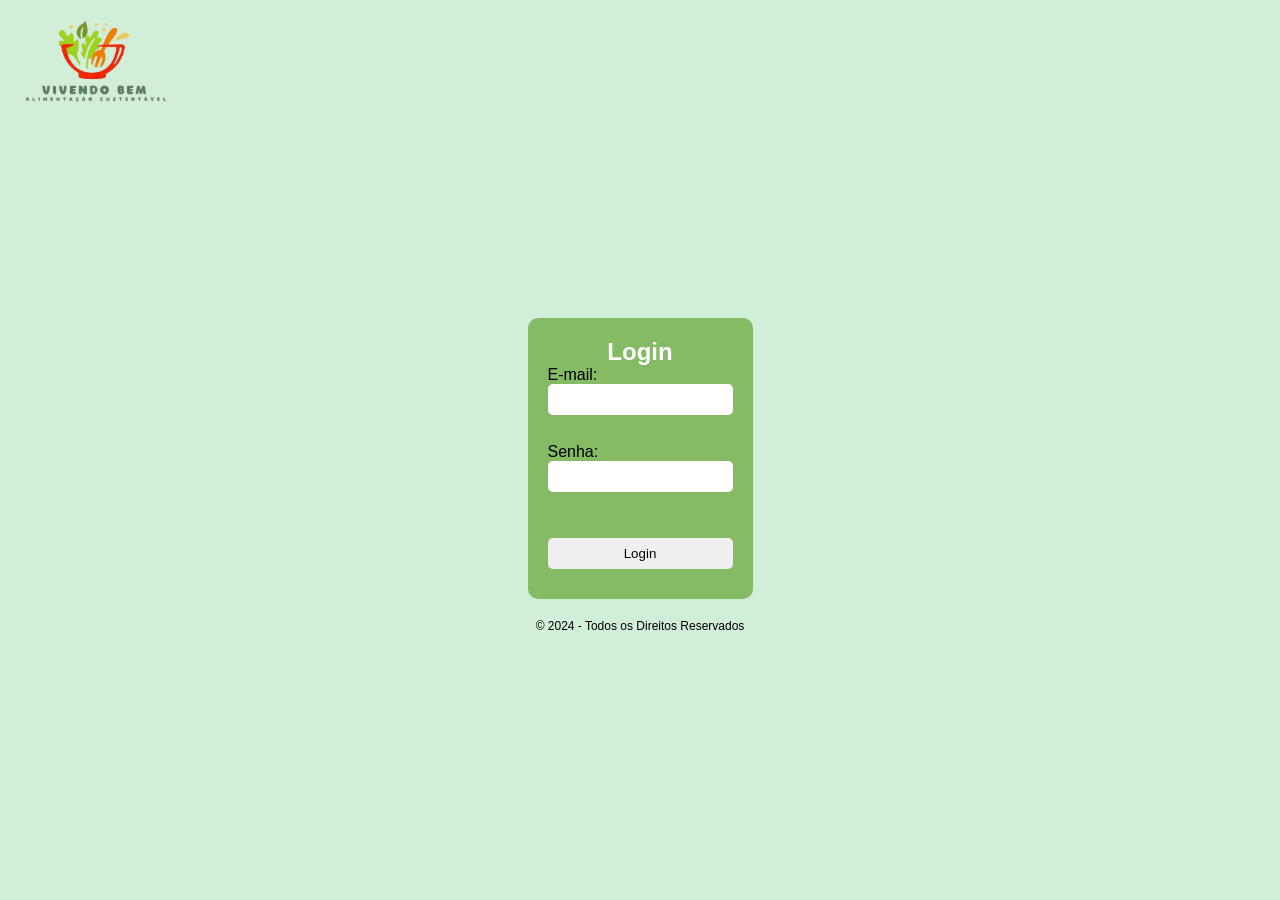
<file: index.html>
<!DOCTYPE html>
<html lang="pt-br">
<head>
    <meta charset="UTF-8">
    <meta name="viewport" content="width=device-width, initial-scale=1.0">
    <link rel="stylesheet" href="styleLoginIndex.css">
    <title>Vivendo bem - Login</title>
</head>
<body>
    <img src="img/Logo-2.png" alt="Logo" class="logo">
    <div class="login-container">
        <div class="login">
            <h2>Login</h2>
            <form id="loginForm" onsubmit="fazerLogin(); return false;">
                E-mail: <input type="email" id="email" name="email" required><br>
                Senha: <input type="password" id="password" name="password" required><br><br>
                <input type="submit" value="Login">
            </form>
        </div>

        <footer>
            <p>© 2024 - Todos os Direitos Reservados</p>
        </footer>
    </div>

    <script src="scriptlogin.js"></script>
    <script src="common.js"></script>
</body>
</html>
</file>
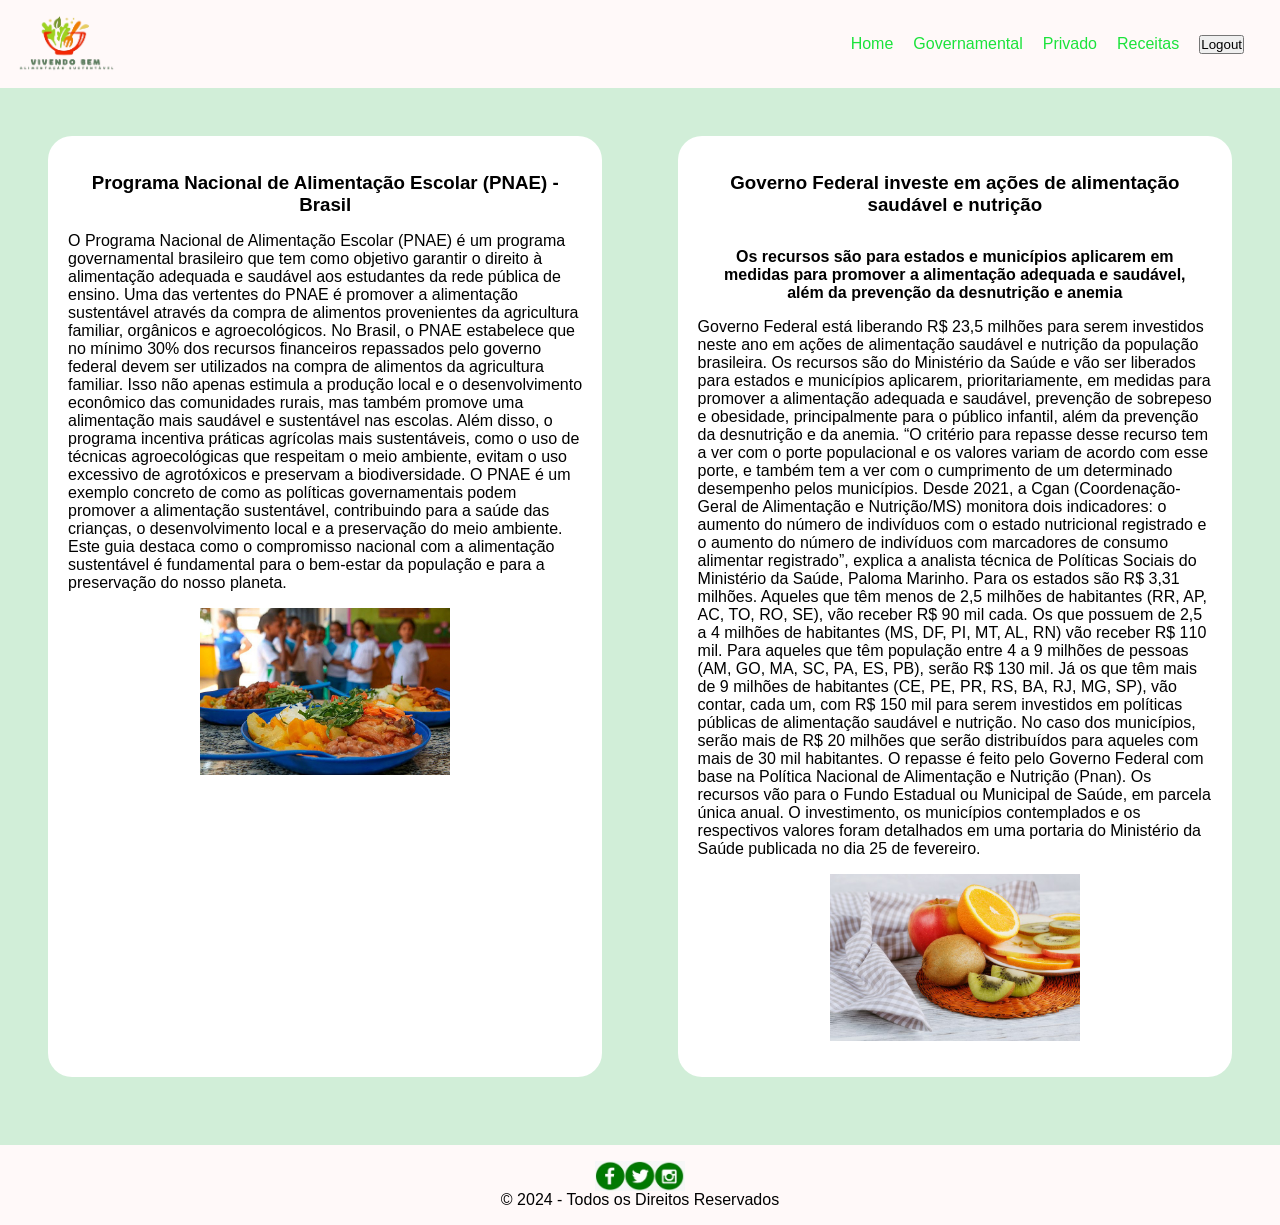
<file: governamental.html>
<!DOCTYPE html>
<html lang="pt-br">
<head>
    <meta charset="UTF-8">
    <meta name="viewport" content="width=100px, initial-scale=1.0">
    <link rel="stylesheet" href="styleGovernamental.css">
    <title>Vivendo bem - Governamental</title>
</head>
<body>
    <header>
        <nav>
            <img src="img\Logo-2.png" width="100px" height="px"/>
            <ul>
                <li><a href="home.html">Home</a></li>
                <li><a href="governamental.html">Governamental</a></li>
                <li><a href="privado.html">Privado</a></li>
                <li><a href="receitas.html">Receitas</a></li>
                <li><button onclick="fazerLogout()">Logout</button></li>
            </ul>
        </nav>
    </header>
    <script src="common.js"></script>
    
    <main>
       <section>
        <div>
            <h3>Programa Nacional de Alimentação Escolar (PNAE) - Brasil</h3>
            <p>
                O Programa Nacional de Alimentação Escolar (PNAE) é um programa governamental brasileiro que tem como objetivo garantir o direito à alimentação adequada e saudável aos estudantes da rede pública de ensino. Uma das vertentes do PNAE é promover a alimentação sustentável através da compra de alimentos provenientes da agricultura familiar, orgânicos e agroecológicos.

                No Brasil, o PNAE estabelece que no mínimo 30% dos recursos financeiros repassados pelo governo federal devem ser utilizados na compra de alimentos da agricultura familiar. Isso não apenas estimula a produção local e o desenvolvimento econômico das comunidades rurais, mas também promove uma alimentação mais saudável e sustentável nas escolas.

                Além disso, o programa incentiva práticas agrícolas mais sustentáveis, como o uso de técnicas agroecológicas que respeitam o meio ambiente, evitam o uso excessivo de agrotóxicos e preservam a biodiversidade.

                O PNAE é um exemplo concreto de como as políticas governamentais podem promover a alimentação sustentável, contribuindo para a saúde das crianças, o desenvolvimento local e a preservação do meio ambiente.

                Este guia destaca como o compromisso nacional com a alimentação sustentável é fundamental para o bem-estar da população e para a preservação do nosso planeta.
            </p>
            
            <img class="img-conteudo" src="img/governamental2.jpg" width="250px" alt="Alimentação na escola">
        </div>
       </section>
       <section>
        <div>
            <h3>Governo Federal investe em ações de alimentação saudável e nutrição</h3>
            <h4>Os recursos são para estados e municípios aplicarem em medidas para promover a alimentação adequada e saudável, além da prevenção da desnutrição e anemia</h4>
            <p>Governo Federal está liberando R$ 23,5 milhões para serem investidos neste ano em ações de alimentação saudável e nutrição da população brasileira. Os recursos são do Ministério da Saúde e vão ser liberados para estados e municípios aplicarem, prioritariamente, em medidas para promover a alimentação adequada e saudável, prevenção de sobrepeso e obesidade, principalmente para o público infantil, além da prevenção da desnutrição e da anemia.

            “O critério para repasse desse recurso tem a ver com o porte populacional e os valores variam de acordo com esse porte, e também tem a ver com o cumprimento de um determinado desempenho pelos municípios. Desde 2021, a Cgan (Coordenação-Geral de Alimentação e Nutrição/MS) monitora dois indicadores: o aumento do número de indivíduos com o estado nutricional registrado e o aumento do número de indivíduos com marcadores de consumo alimentar registrado”, explica a analista técnica de Políticas Sociais do Ministério da Saúde, Paloma Marinho.
                
            Para os estados são R$ 3,31 milhões. Aqueles que têm menos de 2,5 milhões de habitantes (RR, AP, AC, TO, RO, SE), vão receber R$ 90 mil cada. Os que possuem de 2,5 a 4 milhões de habitantes (MS, DF, PI, MT, AL, RN) vão receber R$ 110 mil. Para aqueles que têm população entre 4 a 9 milhões de pessoas (AM, GO, MA, SC, PA, ES, PB), serão R$ 130 mil. Já os que têm mais de 9 milhões de habitantes (CE, PE, PR, RS, BA, RJ, MG, SP), vão contar, cada um, com R$ 150 mil para serem investidos em políticas públicas de alimentação saudável e nutrição.
                
            No caso dos municípios, serão mais de R$ 20 milhões que serão distribuídos para aqueles com mais de 30 mil habitantes. O repasse é feito pelo Governo Federal com base na Política Nacional de Alimentação e Nutrição (Pnan). Os recursos vão para o Fundo Estadual ou Municipal de Saúde, em parcela única anual.
                
            O investimento, os municípios contemplados e os respectivos valores foram detalhados em uma portaria do Ministério da Saúde publicada no dia 25 de fevereiro.</p>
                
            <img class="img-conteudo" src="/img/governamental1.jpeg" alt="" width="250px">


        </div>
       </section>
    </main>
    <footer>
        <img src="img\Rodapé.jpeg" width="90px" height="30px"/>
        <p>© 2024 - Todos os Direitos Reservados</p>
    </footer>
</body>
</html>
</file>
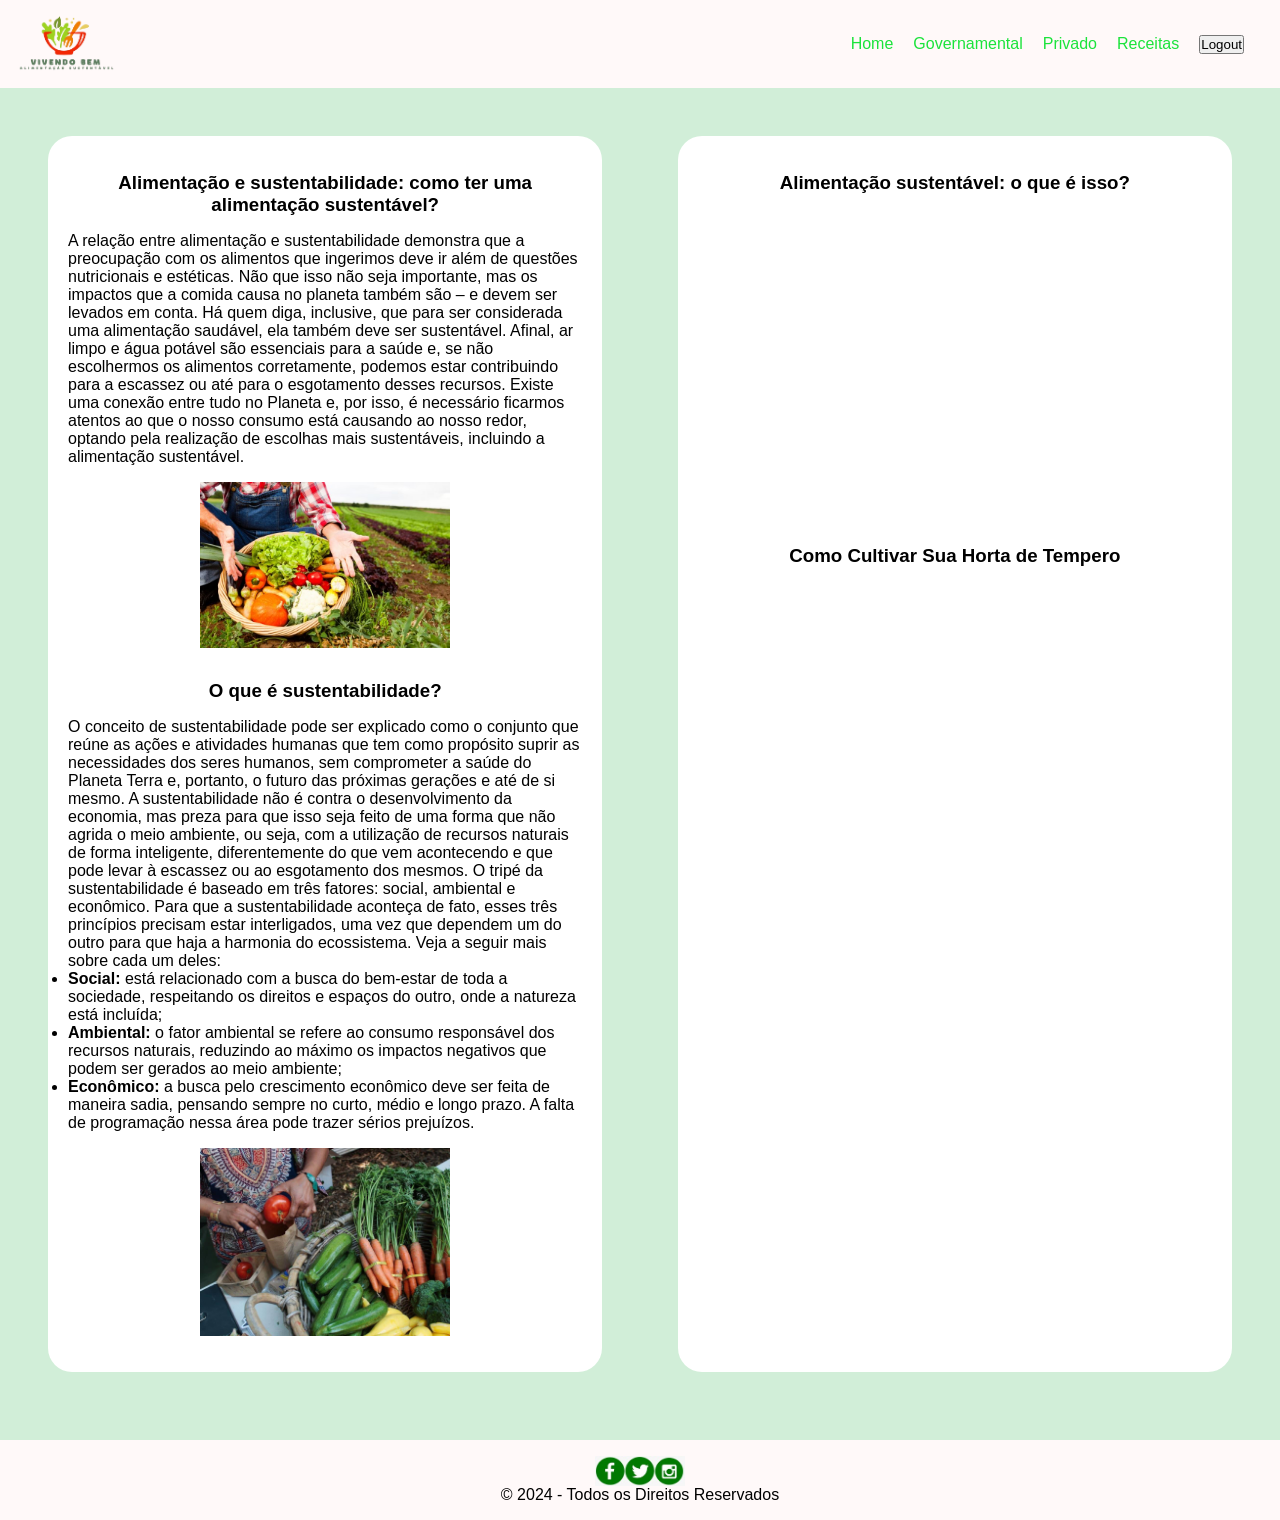
<file: home.html>
<!DOCTYPE html>
<html lang="pt-br">
<head>
    <meta charset="UTF-8">
    <meta name="viewport" content="width=100px, initial-scale=1.0">
    <link rel="stylesheet" href="styleHome.css">
    <script src="scripthome.js" defer></script>
    <title>Vivendo bem - Home</title>
</head>
<body>
    <header>
        <nav>
            <img src="img\Logo-2.png" width="100px" height="px"/>
            <ul>
                <li><a href="home.html">Home</a></li>
                <li><a href="governamental.html">Governamental</a></li>
                <li><a href="privado.html">Privado</a></li>
                <li><a href="receitas.html">Receitas</a></li>
                <li><button onclick="fazerLogout()">Logout</button></li>
            </ul>
        </nav>
    </header>
    <script src="common.js"></script>
    <main>
               
       
    </main>
    <footer>
        <img src="img\Rodapé.jpeg" width="90px" height="30px"/>
        <p>© 2024 - Todos os Direitos Reservados</p>
    </footer>
</body>
</html>
</file>
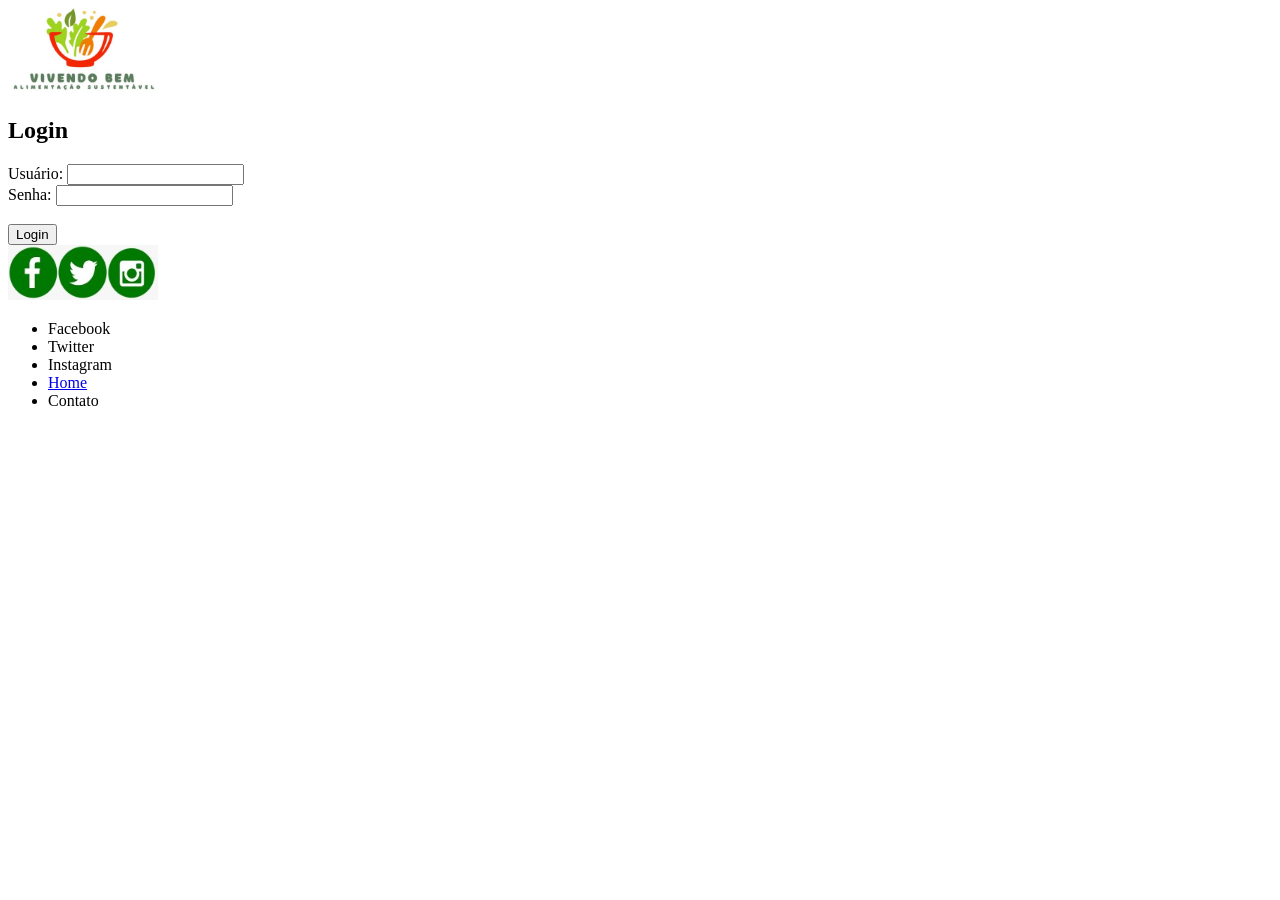
<file: login.html>
<!DOCTYPE html>
<html lang="pt-br">
<head>
    <meta charset="UTF-8">
    <meta name="viewport" content="width=device-width, initial-scale=1.0">
    <title>Login</title>
</head>
<body>
    
    <span><img src="img\Logo.jpeg" width="150px"/></span>
    <h2>Login</h2>
    <form>
        Usuário: <input type="text" name="username" required><br>
        Senha: <input type="password" name="password" required><br><br>
        <input type="submit" value="Login">
    </form>

    <footer>
        <span> <img src="img\Rodapé.jpeg" width="150px" height="55px"/></span>
        <ul>
            <li>Facebook</li>
            <li>Twitter</li>
            <li>Instagram</li>
            <li><a href="/home.html">Home</a></li>
            <li>Contato</li>

        </ul>
    </footer>
    
</body>
</html>
</file>
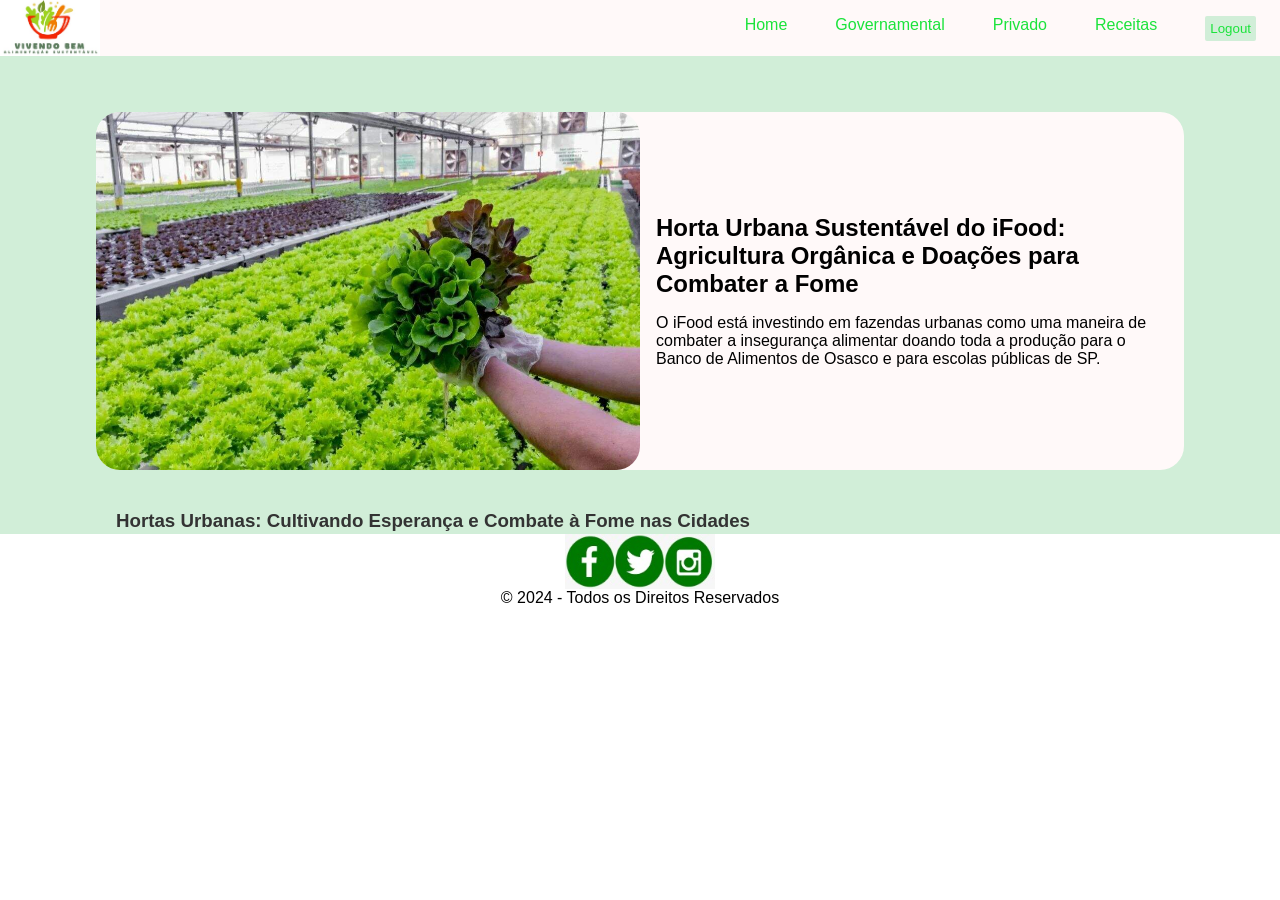
<file: privado.html>
<!DOCTYPE html>
<html lang="pt-br">
<head>
    <meta charset="UTF-8">
    <meta name="viewport" content="width=device-width, initial-scale=1.0">
    <title>Vivendo bem -  Privado</title>
    <link rel="stylesheet" href="estilo.css">
</head>
<body>
    <header>
        <nav>
           <img src="img\Logo.jpeg" width="100px" height="px" alt="Logotipo da empresa Vivendo Bem"/>
            <ul>
                <li><a href="home.html">Home</a></li>
                <li><a href="governamental.html">Governamental</a></li>
                <li><a href="privado.html">Privado</a></li>
                <li><a href="receitas.html">Receitas</a></li>
                <li><button onclick="fazerLogout()">Logout</button></li>
            </ul>
        </nav>
    </header>
    <script src="common.js"></script>
    <main>
        <section class="hero">
            <img src="img/privado.jpg" width="250px" alt="Alimentação na escola">
            <div class="hero-text">
              <h2>Horta Urbana Sustentável do iFood: Agricultura Orgânica e Doações para Combater a Fome</h2>
              <p>O iFood está investindo em fazendas urbanas como uma maneira de combater a insegurança alimentar doando toda a produção para o Banco de Alimentos de Osasco e para escolas públicas de SP.</p>  
            </div>
            <div class="campo-verde-claro">
                <h3>Hortas Urbanas: Cultivando Esperança e Combate à Fome nas Cidades</h3>
                <p>Em um mundo ideal, o acesso a alimentos frescos, nutritivos e de qualidade seria um direito fundamental para todos. No entanto, a realidade nos confronta com a dura realidade da insegurança alimentar, que afeta milhões de pessoas em todo o planeta, especialmente nas grandes cidades.</p>
                <p>Nesse contexto, as hortas urbanas surgem como uma solução inovadora e promissora para combater esse problema. Através do cultivo de alimentos em espaços ociosos dentro das próprias cidades, é possível garantir o acesso a uma alimentação mais saudável para comunidades em situação de vulnerabilidade, além de promover a educação ambiental e a integração social.</p>
                <h3>iFood: Uma Empresa Comprometida com a Sustentabilidade e o Bem-Estar Social</h3>
                <p>Reconhecendo o potencial transformador das hortas urbanas, o iFood, uma das maiores plataformas de delivery da América Latina, decidiu investir nessa iniciativa. Em 2021, a empresa deu início a um projeto piloto com a criação de uma fazenda urbana na sede da empresa em Osasco, na Grande São Paulo.</p>
                <p>Essa iniciativa pioneira, em parceria com a startup Begreen, especializada em hortas verticais, transformou 950 m² em um oásis verde, onde são cultivados alimentos frescos e orgânicos, como alface, rúcula, tomate e abobrinha. Toda a produção, cerca de 1,7 tonelada por mês, é doada ao Banco de Alimentos do município, beneficiando diretamente três mil famílias em situação de vulnerabilidade.</p>
                <h3>Hortas Escolares: Nutrição, Educação e Integração Social</h3>
                <p>Para ampliar o impacto positivo dessa iniciativa, o iFood também está financiando a criação de hortas urbanas em escolas públicas de São Paulo e Ferraz de Vasconcelos. Em parceria com a ONG Cidades Sem Fome, o projeto Hortas Escolares leva a agricultura sustentável para áreas sem uso nas instituições, beneficiando alunos, suas famílias e a comunidade em geral.
                </p>
                <p>Nas três unidades já em funcionamento, mais de 25 tipos de hortaliças e legumes são cultivados em uma área total de 2.300 m². Essa produção nutritiva complementa a merenda escolar, contribuindo para uma alimentação mais saudável e balanceada para as crianças. O excedente da colheita é doado para as famílias dos alunos, promovendo a segurança alimentar e a integração social.</p>
                <h3>Um Impacto que Vai Além da Mesa</h3>
                <p>As hortas urbanas do iFood transcendem o simples cultivo de alimentos. Elas se transformam em espaços de aprendizado, onde os alunos têm a oportunidade de vivenciar na prática os princípios da agricultura sustentável, da preservação ambiental e da alimentação saudável. Além disso, as hortas promovem a integração social entre os alunos, suas famílias e a comunidade, fortalecendo os laços de cooperação e solidariedade.
                </p>
                <h3>Um Modelo Inspirador para o Futuro</h3>
                <p>O sucesso das hortas urbanas do iFood demonstra o potencial dessa iniciativa como uma ferramenta eficaz no combate à insegurança alimentar e na promoção do desenvolvimento social sustentável. A empresa espera inspirar outras empresas, instituições e governos a adotarem esse modelo, contribuindo para a construção de um futuro mais justo e próspero para todos.
                </p>
                <h3>Juntos, podemos cultivar um futuro mais verde, mais saudável e mais justo!</h3>
              </div>
        </section>
    </main>
    <footer>
        <img src="img\Rodapé.jpeg" width="150px" height="55px" alt="Rodapé do site Vivendo Bem"/>
        <p>© 2024 - Todos os Direitos Reservados</p>
    </footer>
</body>
</html>
</file>
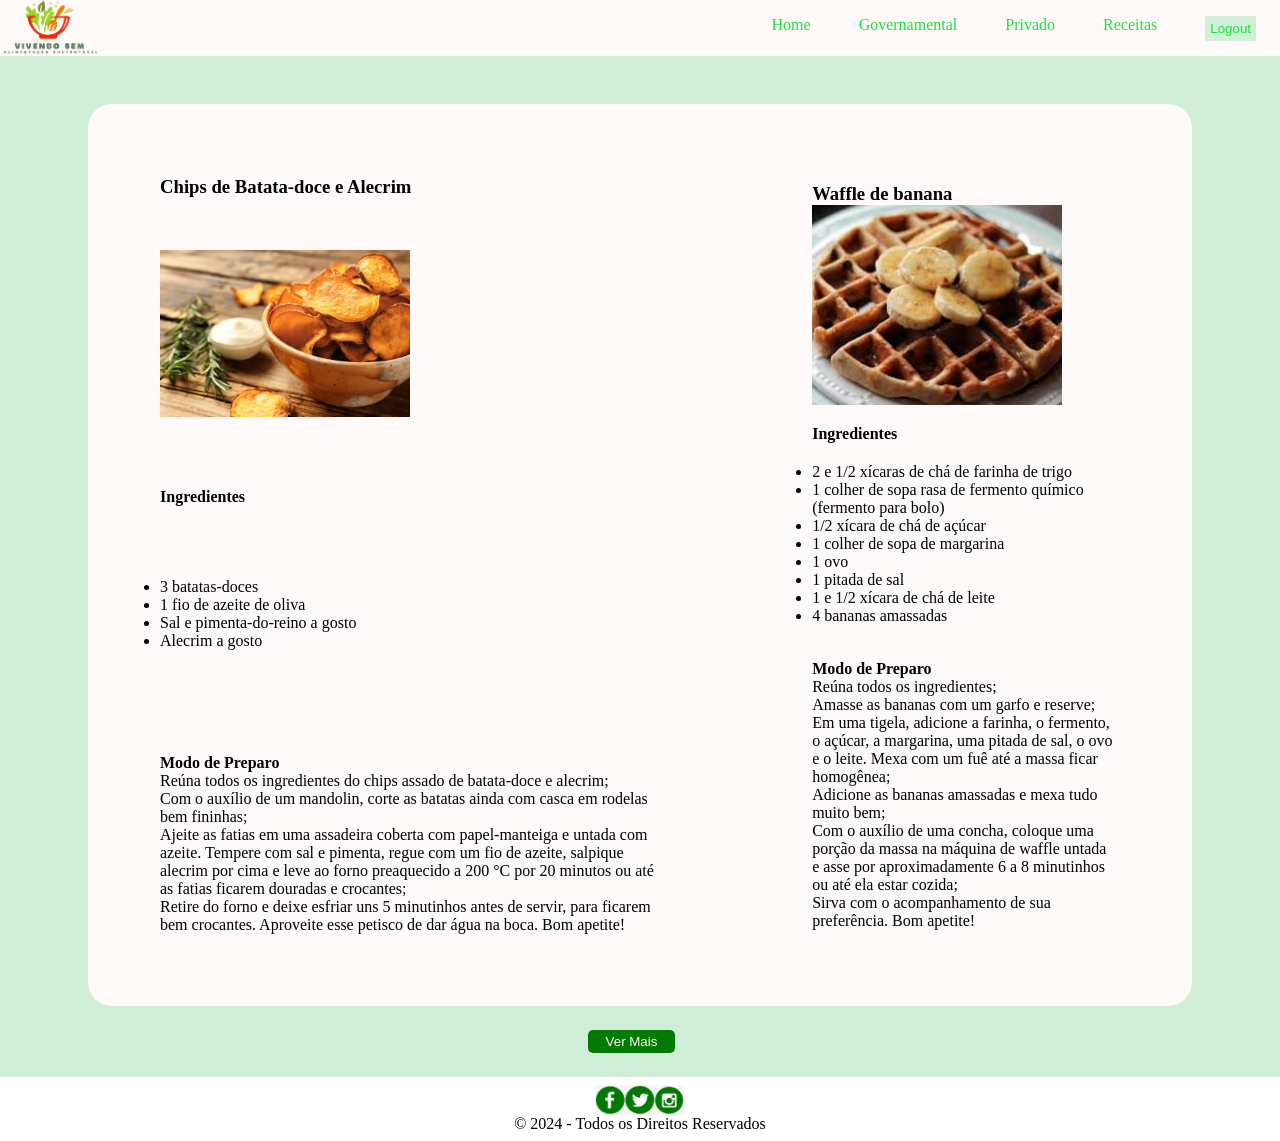
<file: receitas.html>
<!DOCTYPE html>
<html lang="pt-br">
<head>
    <meta charset="UTF-8">
    <meta name="viewport" content="width=100px, initial-scale=1.0">
    <link rel="stylesheet" href="styleReceitas.css">
    <script src="receitas.js" defer></script>
    <title>Vivendo bem - Receitas</title>
</head>
<body>
    <header>
        <nav>
            <img src="img\Logo-2.png" width="100px" height="px"/>
            <ul>
                <li><a href="home.html">Home</a></li>
                <li><a href="governamental.html">Governamental</a></li>
                <li><a href="privado.html">Privado</a></li>
                <li><a href="receitas.html">Receitas</a></li>
                <li><button onclick="fazerLogout()">Logout</button></li>
            </ul>
        </nav>
    </header>
    <script src="common.js"></script>
    
    <main>
        <section class="rec">
            <div id="conteudo1"></div>

            <div id="conteudo2"></div>
        </section>
        <a class="linkbtn" href="https://www.receiteria.com.br/receitas-saudaveis-rapidas/"><button class="vermais">Ver Mais</button></a>
        
    </main>
    <footer>
        <img src="img\Rodapé.jpeg" width="90px" height="30px"/>
        <p>© 2024 - Todos os Direitos Reservados</p>
    </footer>
</body>
</html>
</file>
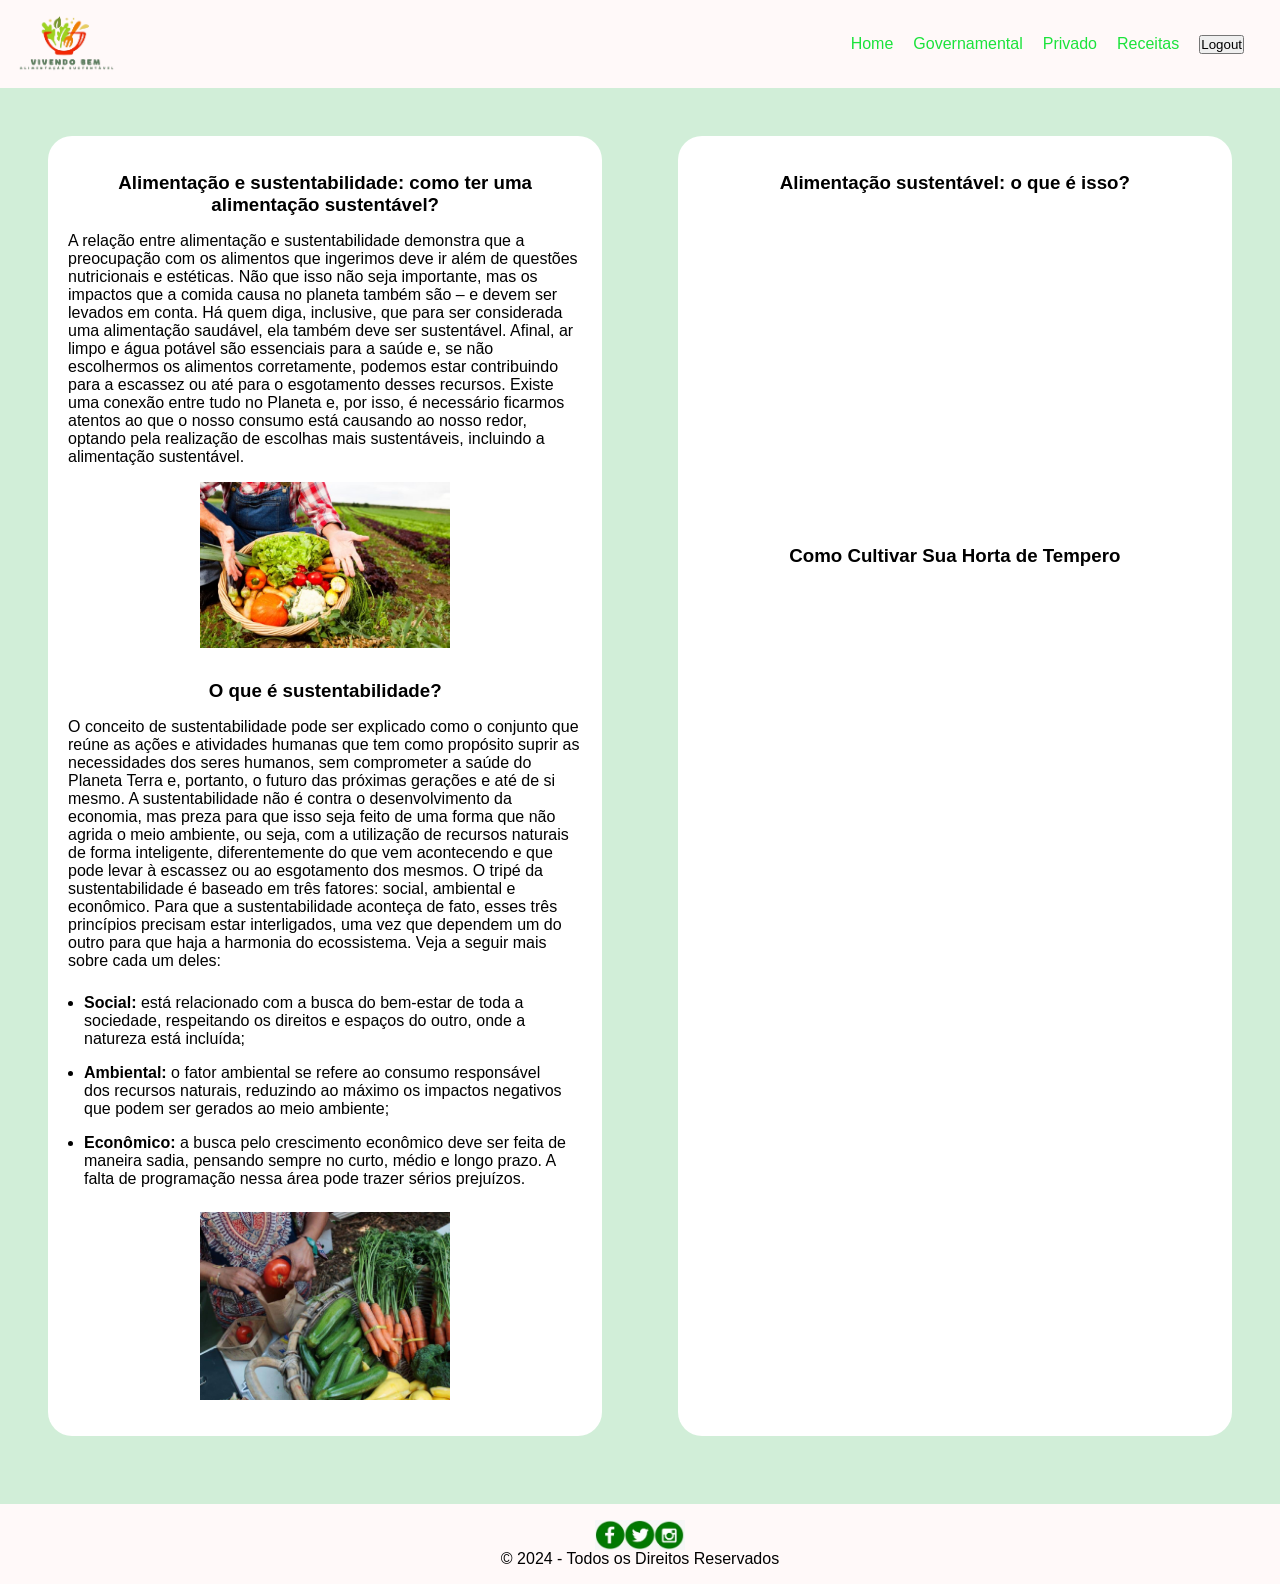
<file: alimentacao_sustentavel/home.html>
<!DOCTYPE html>
<html lang="pt-br">
<head>
    <meta charset="UTF-8">
    <meta name="viewport" content="width=100px, initial-scale=1.0">
    <link rel="stylesheet" href="styleHome.css">
    <title>Vivendo bem - Home</title>
</head>
<body>
    <header>
        <nav>
            <img src="img\Logo-2.png" width="100px" height="px"/>
            <ul>
                <li><a href="home.html">Home</a></li>
                <li><a href="governamental.html">Governamental</a></li>
                <li><a href="privado.html">Privado</a></li>
                <li><a href="receitas.html">Receitas</a></li>
                <li><button onclick="fazerLogout()">Logout</button></li>
            </ul>
        </nav>
    </header>
    <script src="common.js"></script>
    <main>
        <section class="home">
            <div>
                <h3> Alimentação e sustentabilidade: como ter uma alimentação sustentável?</h3>
                <p>
                    A relação entre alimentação e sustentabilidade demonstra que a preocupação com os alimentos que ingerimos deve ir além de questões nutricionais e estéticas. Não que isso não seja importante, mas os impactos que a comida causa no planeta também são – e devem ser levados em conta.

                     Há quem diga, inclusive, que para ser considerada uma alimentação saudável, ela também deve ser sustentável. Afinal, ar limpo e água potável são essenciais para a saúde e, se não escolhermos os alimentos corretamente, podemos estar contribuindo para a escassez ou até para o esgotamento desses recursos. 

                     Existe uma conexão entre tudo no Planeta e, por isso, é necessário ficarmos atentos ao que o nosso consumo está causando ao nosso redor, optando pela realização de escolhas mais sustentáveis, incluindo a alimentação sustentável. 
                </p>
                <img class="img-conteudo" src="img/home1.jpg" width="250px" alt="alimentos">
                <h3>O que é sustentabilidade?</h3>
                <p>
                    O conceito de sustentabilidade pode ser explicado como o conjunto que reúne as ações e atividades humanas que tem como propósito suprir as necessidades dos seres humanos, sem comprometer a saúde do Planeta Terra e, portanto, o futuro das próximas gerações e até de si mesmo.
                    A sustentabilidade não é contra o desenvolvimento da economia, mas preza para que isso seja feito de uma forma que não agrida o meio ambiente, ou seja, com a utilização de recursos naturais de forma inteligente, diferentemente do que vem acontecendo e que pode levar à escassez ou ao esgotamento dos mesmos.
                    O tripé da sustentabilidade é baseado em três fatores: social, ambiental e econômico. Para que a sustentabilidade aconteça de fato, esses três princípios precisam estar interligados, uma vez que dependem um do outro para que haja a harmonia do ecossistema. 
                    Veja a seguir mais sobre cada um deles:
                <ul>
                    <li>
                        <strong>Social:</strong> está relacionado com a busca do bem-estar de toda a sociedade, respeitando os direitos e espaços do outro, onde a natureza está incluída;
                    </li>
                    <li>
                        <strong>Ambiental:</strong> o fator ambiental se refere ao consumo responsável dos recursos naturais, reduzindo ao máximo os impactos negativos que podem ser gerados ao meio ambiente;
                    </li>
                    <li>
                        <strong>Econômico:</strong> a busca pelo crescimento econômico deve ser feita de maneira sadia, pensando sempre no curto, médio e longo prazo. A falta de programação nessa área pode trazer sérios prejuízos.
                    </li>
                </ul>
                </p>
                <img class="img-conteudo" src="img/home2.jpg" width="250px" alt="alimentos"/>   
            </div>    
        </section>
        
        <section class="home" id="videos">
            <div>
                <h3>Alimentação sustentável: o que é isso?</h3>
                <iframe width="560" height="315" src="https://www.youtube.com/embed/yWFcamYWeMs?si=ZyycZsNuNs-lmTFA" title="YouTube video player" frameborder="0" allow="accelerometer; autoplay; clipboard-write; encrypted-media; gyroscope; picture-in-picture; web-share" allowfullscreen></iframe>
    
                <h3>Como Cultivar Sua Horta de Tempero</h3>
                <iframe width="560" height="315" src="https://www.youtube.com/embed/3IW8wGRO-Lo?si=36yoy7fLPCogSAVq" title="YouTube video player" frameborder="0" allow="accelerometer; autoplay; clipboard-write; encrypted-media; gyroscope; picture-in-picture; web-share" allowfullscreen></iframe>
            </div>
        </section>
        
       
    </main>
    <footer>
        <img src="img\Rodapé.jpeg" width="90px" height="30px"/>
        <p>© 2024 - Todos os Direitos Reservados</p>
    </footer>
</body>
</html>
</file>
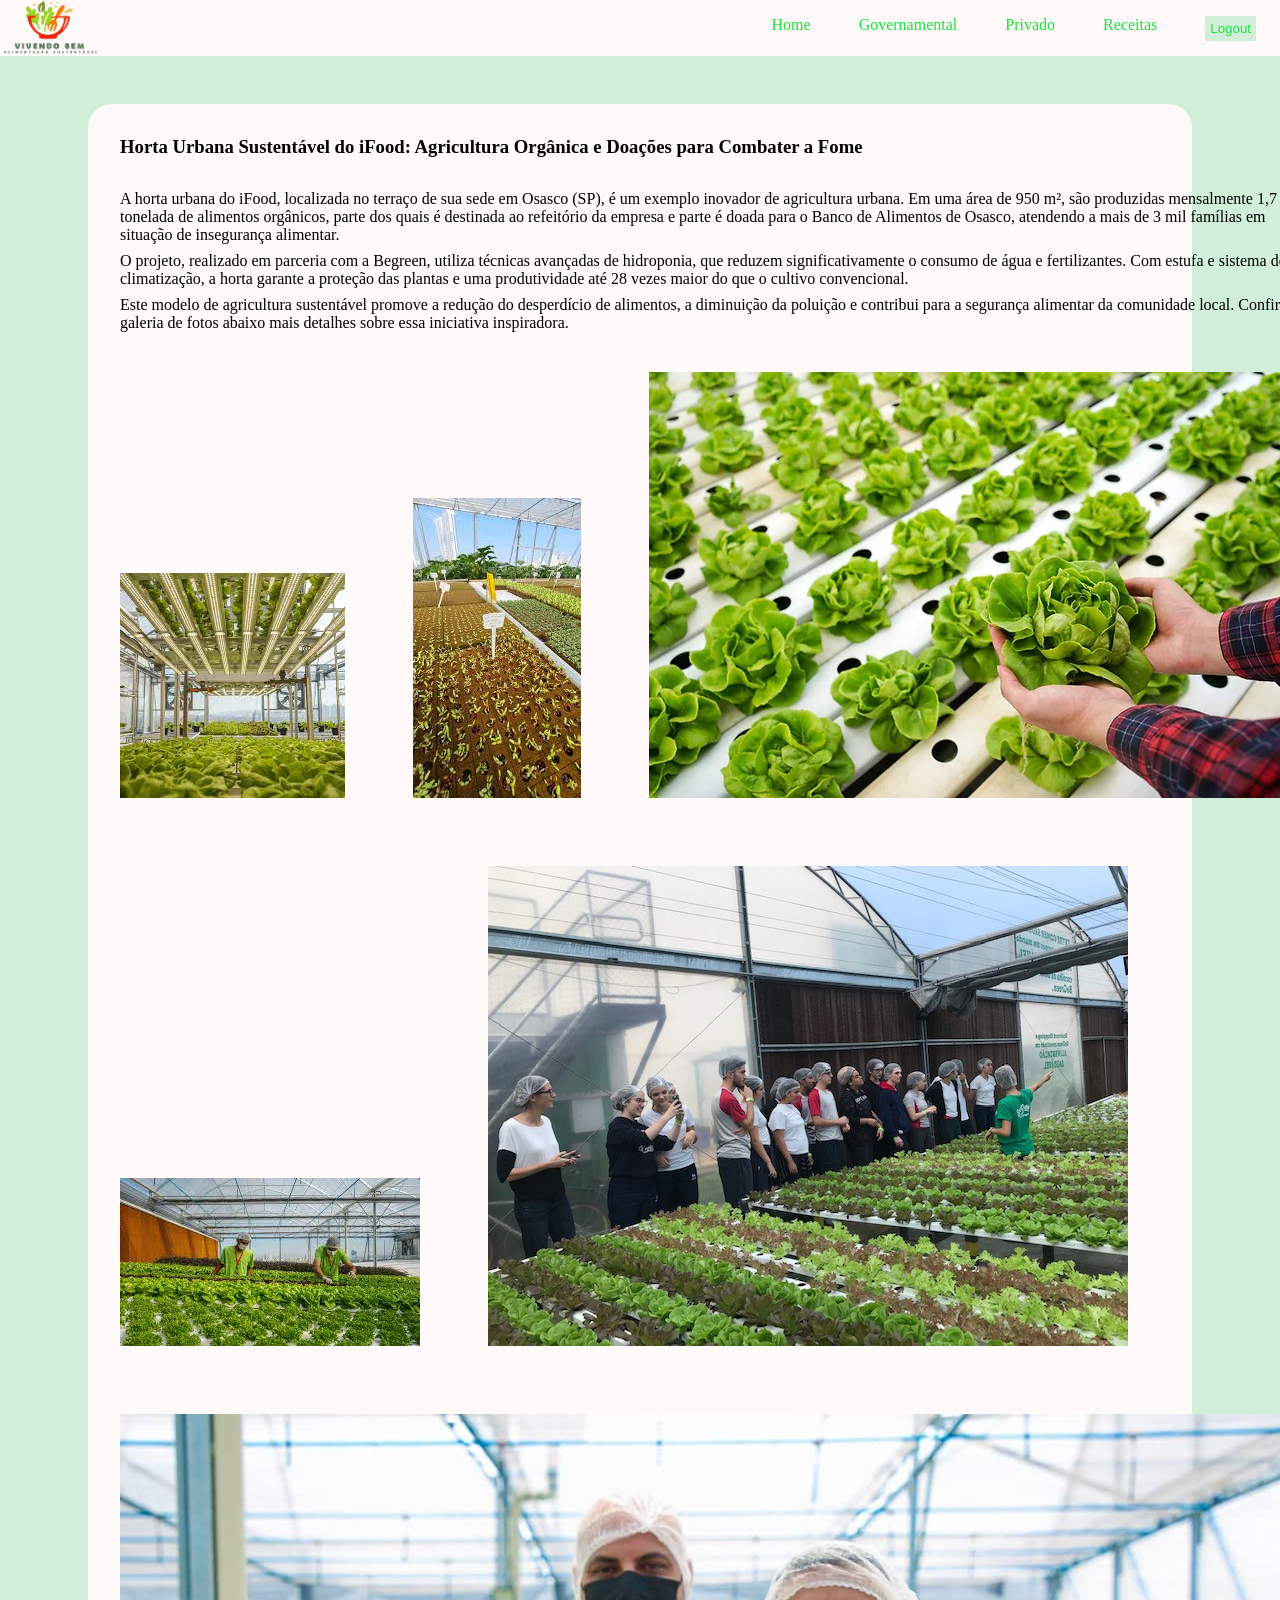
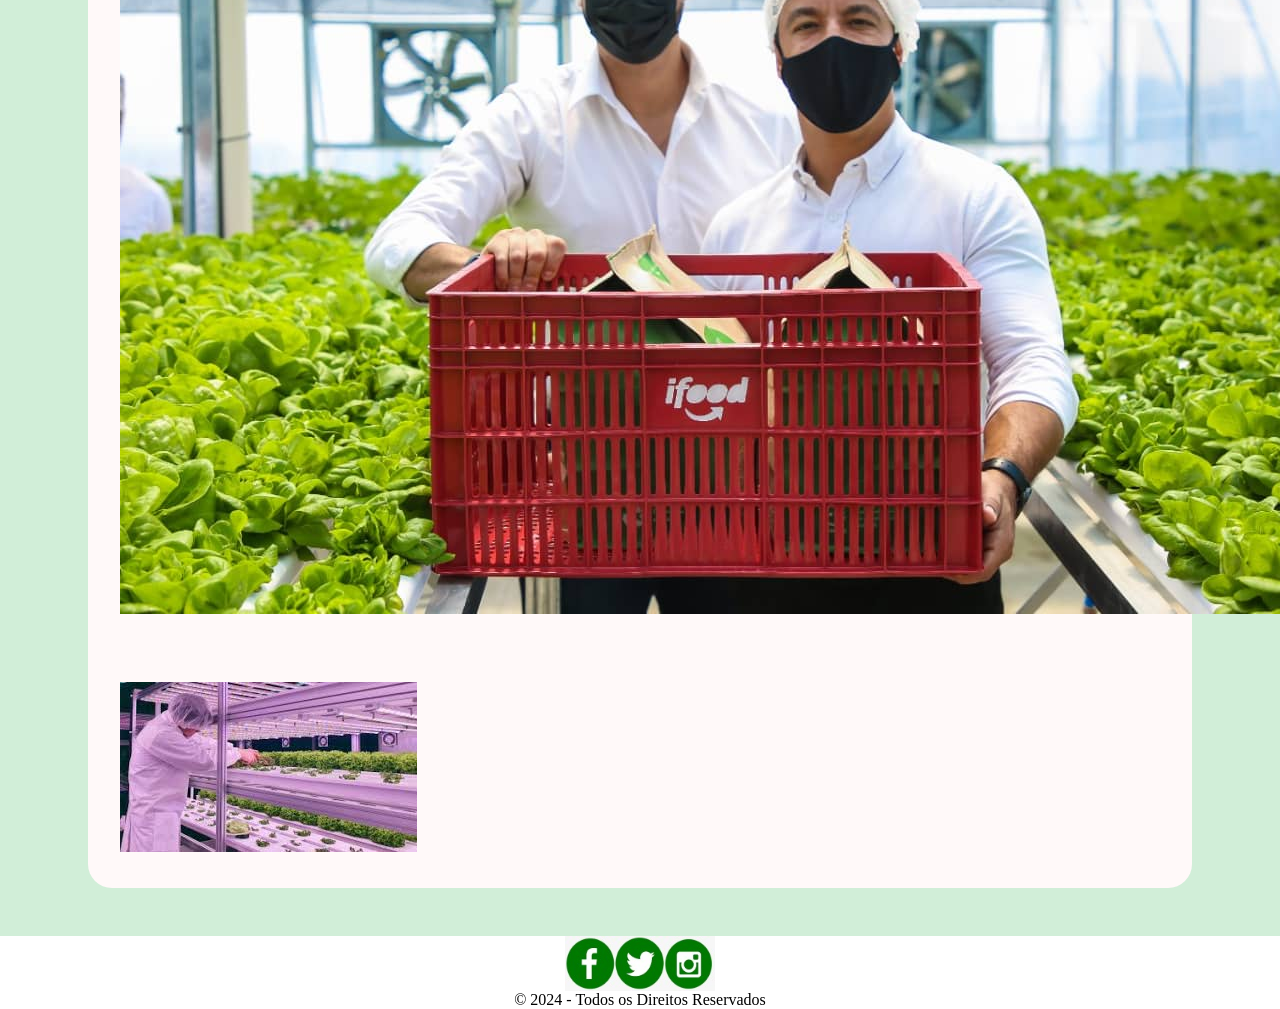
<file: alimentacao_sustentavel/privado.html>
<!DOCTYPE html>
<html lang="pt-br">
<head>
    <meta charset="UTF-8">
    <meta name="viewport" content="width=device-width, initial-scale=1.0">
    <link rel="stylesheet" href="stylePrivado.css">
    <script src="scriptprivado.js"></script>
    <title>Vivendo bem - Privado</title>
</head>
<body>
    <header>
        <nav>
            <img src="img/Logo-2.png" width="100px" height="auto"/>
            <ul>
                <li><a href="home.html">Home</a></li>
                <li><a href="governamental.html">Governamental</a></li>
                <li><a href="privado.html">Privado</a></li>
                <li><a href="receitas.html">Receitas</a></li>
                <li><button onclick="fazerLogout()">Logout</button></li>
            </ul>
        </nav>
    </header>
    <script src="common.js"></script>
    <main>
        <section class="privado">
            <div class="horta">
                <h3>Horta Urbana Sustentável do iFood: Agricultura Orgânica e Doações para Combater a Fome</h3>
                <p>A horta urbana do iFood, localizada no terraço de sua sede em Osasco (SP), é um exemplo inovador de agricultura urbana. Em uma área de 950 m², são produzidas mensalmente 1,7 tonelada de alimentos orgânicos, parte dos quais é destinada ao refeitório da empresa e parte é doada para o Banco de Alimentos de Osasco, atendendo a mais de 3 mil famílias em situação de insegurança alimentar.</p> 
                <p>O projeto, realizado em parceria com a Begreen, utiliza técnicas avançadas de hidroponia, que reduzem significativamente o consumo de água e fertilizantes. Com estufa e sistema de climatização, a horta garante a proteção das plantas e uma produtividade até 28 vezes maior do que o cultivo convencional.</p>
                <p>Este modelo de agricultura sustentável promove a redução do desperdício de alimentos, a diminuição da poluição e contribui para a segurança alimentar da comunidade local. Confira na galeria de fotos abaixo mais detalhes sobre essa iniciativa inspiradora.</p>
                
                <div class="carousel-container">
                    <div class="carousel">
                        <img src="img/privado1.jpg" alt="Imagem 1">
                        <img src="img/privado2.jpg" alt="Imagem 2">
                        <img src="img/privado3.webp" alt="Imagem 3">
                        <img src="img/privado4.jpg" alt="Imagem 4">
                        <img src="img/privado5.jpg" alt="Imagem 5">
                        <img src="img/privado6.jpg" alt="Imagem 6">
                        <img src="img/privado7.jpg" alt="Imagem 7">
                    </div>
                </div>
            </div>
        </section>
    </main>
    <footer>
        <img src="img/Rodapé.jpeg" width="150px" height="55px"/>
        <p>© 2024 - Todos os Direitos Reservados</p>
    </footer>
</body>
</html>
</file>
<file: styleLoginIndex.css>
* {
    margin: 0;
    padding: 0;
    box-sizing: border-box;
}

body {
    background-color: #d1eed8;
    font-family: Arial, sans-serif;
    display: flex;
    justify-content: center;
    align-items: center; 
    height: 100vh;
}

.logo {
    position: absolute;
    top: 20px;
    left: 20px;
    width: 150px;
}

.login-container {
    position: relative;
    margin-top: 50px;
}

.login {
    background-color: #85BB65;
    padding: 20px;
    border-radius: 10px;
    max-width: 400px;
    position: relative;
    z-index: 1; 
}

.login h2 {
    color: white;
    text-align: center;
}

.login form {
    display: flex;
    flex-direction: column;
}

.login form input[type="email"],
.login form input[type="password"],
.login form input[type="submit"] {
    margin-bottom: 10px; 
    padding: 8px; 
    border: none;
    border-radius: 5px; 
}

footer {
    text-align: center; 
    margin-top: 20px; 
}

footer p {
    font-size: 12px;
}
</file>
<file: styleGovernamental.css>
* {
    margin: 0;
    padding: 0;
    box-sizing: border-box;
}

body {
    background-color: #d1eed8;
    font-family: Arial, sans-serif;
}

header {
    background-color: #fff9f9;
    padding: 1rem;
}

nav {
    display: flex;
    align-items: center;
    justify-content: space-between;
    height: 3.5rem;
}

nav ul {
    display: flex;
    list-style: none;
}

nav ul li {
    margin-right: 20px;
}

nav ul li a {
    text-decoration: none;
    color: #1be33b;
}

main {
    display: flex;
    justify-content: space-between;
    padding: 1.5rem;
}

section {
    width: 45%;
    margin: 24px;
    padding: 20px;
    background-color: white;
    border-radius: 24px;
}

footer {
    display: flex;
    flex-direction: column;
    align-items: center;
    margin-top: 20px;
    background-color: #fff9f9;
    padding: 1rem;
}

h3, h4 {
    text-align: center;
    padding: 1rem;
}

.img-conteudo {
    margin: 1rem auto;
    display: block;
    max-width: 100%;
}

.home ul {
    margin: 1rem;
    padding: 0;
}

.home ul li {
    padding: 0.5rem 0;
}

#videos {
    text-align: center;
}
</file>
<file: styleHome.css>
* {
    margin: 0;
    padding: 0;
    box-sizing: border-box;
}

body {
    background-color: #d1eed8;
    font-family: Arial, sans-serif;
}

header {
    background-color: #fff9f9;
    padding: 1rem;
}

nav {
    display: flex;
    align-items: center;
    justify-content: space-between;
    height: 3.5rem;
}

nav ul {
    display: flex;
    list-style: none;
}

nav ul li {
    margin-right: 20px;
}

nav ul li a {
    text-decoration: none;
    color: #1be33b;
}

main {
    display: flex;
    justify-content: space-between;
    padding: 1.5rem;
}

section {
    width: 45%;
    margin: 24px;
    padding: 20px;
    background-color: white;
    border-radius: 24px;
}

footer {
    display: flex;
    flex-direction: column;
    align-items: center;
    margin-top: 20px;
    background-color: #fff9f9;
    padding: 1rem;
}

h3, h4 {
    text-align: center;
    padding: 1rem;
}

.img-conteudo {
    margin: 1rem auto;
    display: block;
    max-width: 100%;
}

.home ul {
    margin: 1rem;
    padding: 0;
}

.home ul li {
    padding: 0.5rem 0;
}

#videos {
    text-align: center;
}
</file>
<file: estilo.css>
/* Redefinição de margens e paddings padrão */
* {
    margin: 0;
    padding: 0;
    box-sizing: border-box;
  }
  
  /* Conteúdo principal da página */
  main {
    padding: 2rem;
    background-color: #d1eed8;
    overflow-y: auto;
  }
  
  /* Barra de navegação principal */
  nav {
    display: flex;
    background-color: #FFF9F9;
    align-items: center;
    justify-content: space-between;
    height: 3.5rem;
  }
  
  nav ul {
    display: flex;
  }
  
  nav ul li {
    display: flex;
    justify-content: space-between;
    padding: 24px;
  }
  
  nav ul li a {
    text-decoration: none;
    color: #1be33b;
  }
  
  /* Botões */
  button {
    color: #1be33b;
    background-color: #d1eed8;
    border-radius: 2px;
    border: none;
    padding: 5px;
  }
  
  /* Seções de conteúdo */
  section {
    display: flex;
    margin: 24px 64px;
    background-color: #FFF9F9;
    border-radius: 24px;
  }
  
  /* Rodapé */
  footer {
    display: flex;
    flex-direction: column;
    align-items: center;
  }
  
  /* Estilos básicos */
  body {
    font-family: sans-serif;
    margin: 0;
    padding: 0;
  }
  
  h1,
  h2,
  h3,
  p,
  ul,
  li {
    margin: 0;
    padding: 0;
  }
  
  /* Conteúdo principal */
  main {
    padding: 2rem;
  }
  
  /* Seção do herói */
  .hero {
    display: flex;
    align-items: center;
    margin-bottom: 2rem;
  }
  
  .hero img {
    width: 50%;
    border-radius: 24px;
    object-fit: cover;
  }
  
  .hero-text {
    width: 50%;
    padding: 1rem;
  }
  
  .hero-text h2 {
    margin-bottom: 1rem;
  }
  
  /* Título principal da página */
  h1 {
    font-family: Arial, sans-serif; /* Define a família de fontes como Arial, com fallback para sans-serif */
    font-size: 36px; /* Define o tamanho da fonte como 36 pixels */
    color: #333; /* Define a cor do texto como preto (#333 representa cinza escuro) */
    text-align: center; /* Centraliza o texto do título */
    margin: 20px 0; /* Adiciona uma margem de 20 pixels acima e abaixo do título */
  }
  
  .hero {
    position: relative;
  }
  
  /* Campo verde claro */
  .campo-verde-claro {
    position: absolute;
    top: 100%;
    left: 0;
    width: 100%; /* Reduz a largura para 80% para evitar conteúdo ultrapassando a tela */
    padding: 20px;
    color: #333;
    max-height: 300px; /* Define a altura máxima do conteúdo */
    display: flex; /* Ativa o flexbox */
    flex-direction: column; /* Alinha os itens verticalmente */
    align-items: flex-start; /* Alinha os itens à esquerda */
    margin-top: 20px; /* Adiciona margem superior para separar da foto da horta */
  }
  
  .campo-verde-claro h2 {
    text-align: center; /* Centraliza o subtítulo */
    font-size: 18px; /* Ajusta o tamanho da fonte do subtítulo */
    margin-bottom: 1rem; /* Adiciona margem inferior ao subtítulo */
    margin-top: 20px; /* Ajuste o valor para a altura desejada da linha de espaço */
  }
  
  .campo-verde-claro h3 + p {
    margin-top: 10px; /* Ajuste*/
  }
  .campo-verde-claro p + h3 {
    margin-top: 20px;   
  }
</file>
<file: styleReceitas.css>
*{
    margin: 0;
    padding: 0;
    box-sizing: border-box;
}

main{
    display: grid;
    padding: 1.5rem;
    background-color: #d1eed8;
}

nav{
    display: flex;
    background-color: #FFF9F9;
    align-items: center;
    justify-content:space-between;
    height: 3.5rem;
}

nav ul {
    display: flex;
    
}
nav ul li{
    display: flex;
    justify-content: space-between;
    padding: 24px;
}

nav ul li a{
    text-decoration: none;
    color: #1be33b;
}

button{
    color: #1be33b;
    background-color: #d1eed8;
    border-radius: 2px;
    border: none;
    padding: 5px;
    cursor: pointer;
}

section{
    display: flex;
    margin: 24px 64px;
    background-color: #FFF9F9;
    border-radius: 24px;
    
}
.linkbtn{
    display:flex;
    justify-content:center;
    align-self: flex-end;
    align-items: center;
    text-decoration: none;
    margin-left: 35rem;
    width: 95px;
}
.vermais{
    display: flex;
    align-items: center;
    background-color:#007A00;
    color: #FFFFF3;
    padding: 4px 18px;
    border-radius: 5px;
}
#conteudo2, #conteudo1{
    display: flex;
    flex-direction: column;
    justify-content: space-between;
    margin: 60px;
    padding: 12px;
}

#conteudo2 h4, #conteudo1 ul{
    padding-top: 20px;
}

#conteudo1 h4, #conteudo2 ul{
    padding-top: 20px;
}

.modopreparo2{
    padding-top: 15px;
}

.modopreparo{
    padding-top: 32px;
}
#conteudo2{
    margin: 4rem;
    padding-top: 15px;
}

footer{
    display: flex;
    flex-direction: column;
    align-items: center;
    margin: 8px;
}
</file>
<file: alimentacao_sustentavel/styleHome.css>
* {
    margin: 0;
    padding: 0;
    box-sizing: border-box;
}

body {
    background-color: #d1eed8;
    font-family: Arial, sans-serif;
}

header {
    background-color: #fff9f9;
    padding: 1rem;
}

nav {
    display: flex;
    align-items: center;
    justify-content: space-between;
    height: 3.5rem;
}

nav ul {
    display: flex;
    list-style: none;
}

nav ul li {
    margin-right: 20px;
}

nav ul li a {
    text-decoration: none;
    color: #1be33b;
}

main {
    display: flex;
    justify-content: space-between;
    padding: 1.5rem;
}

section {
    width: 45%;
    margin: 24px;
    padding: 20px;
    background-color: white;
    border-radius: 24px;
}

footer {
    display: flex;
    flex-direction: column;
    align-items: center;
    margin-top: 20px;
    background-color: #fff9f9;
    padding: 1rem;
}

h3, h4 {
    text-align: center;
    padding: 1rem;
}

.img-conteudo {
    margin: 1rem auto;
    display: block;
    max-width: 100%;
}

.home ul {
    margin: 1rem;
    padding: 0;
}

.home ul li {
    padding: 0.5rem 0;
}

#videos {
    text-align: center;
}
</file>
<file: alimentacao_sustentavel/stylePrivado.css>
*{
    margin: 0;
    padding: 0;
    box-sizing: border-box;
}

main{
    padding: 1.5rem;
    background-color: #d1eed8;
}

nav{
    display: flex;
    background-color: #FFF9F9;
    align-items: center;
    justify-content:space-between;
    height: 3.5rem;
}

nav ul {
    display: flex;
    
}
nav ul li{
    display: flex;
    justify-content: space-between;
    padding: 24px;
}

nav ul li a{
    text-decoration: none;
    color: #1be33b;
}

button{
    color: #1be33b;
    background-color: #d1eed8;
    border-radius: 2px;
    border: none;
    padding: 5px;
}

section{
    display: flex;
    margin: 24px 64px;
    background-color: #FFF9F9;
    border-radius: 24px;
    
}
footer{
    display: flex;
    flex-direction: column;
    align-items: center;
}
.privado h3,
.privado p, 
.privado img{
    margin: 2rem;    
} 
.privado ul{
    margin: 3rem;
}
.privado h3{
    text-align: left;
}
.privado p{
    text-align: left;
    margin-top: 0.5rem;
    margin-bottom: 0.5rem;
}
.carousel-container{
    overflow: hidden;
}
.carousel-slide{
    display: flex;
    transition: transform 0.5s ease;
}
.carousel-slide img{
    width: 250px;
    height:250px;
    border-radius: 10px;
}
@media screen and (max-width: 768px) {
    .carousel-slide {
        flex-wrap: nowrap;
    }
    .carousel-slide img {
        margin-right: 10px;
    }
}
</file>
